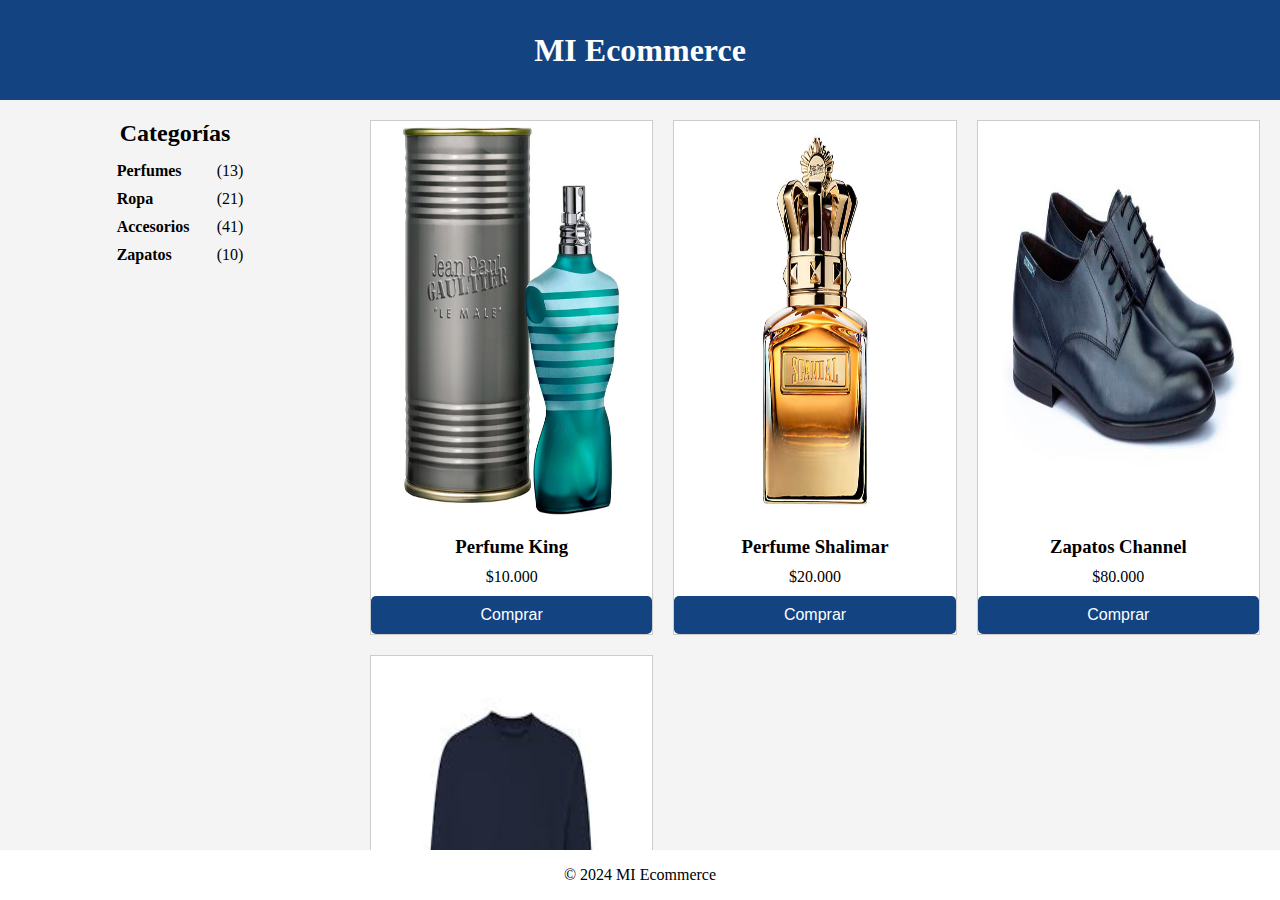
<file: index.html>
<!DOCTYPE html>
<html lang="en">
  <head>
    <meta charset="UTF-8" />
    <meta name="viewport" content="width=device-width, initial-scale=1.0" />
    <link rel="stylesheet" href="/assets/css/style.css" />
    <title>Grid</title>
  </head>
  <body>
    <div class="container">
      <header class="head">
        <h1>MI Ecommerce</h1>
      </header>
      <aside class="sidebar">
        <h2>Categorías</h2>
        <ul>
          <li><strong>Perfumes</strong> (13)</li>
          <li><strong>Ropa</strong> (21)</li>
          <li><strong>Accesorios</strong> (41)</li>
          <li><strong>Zapatos</strong> (10)</li>
        </ul>
      </aside>
      <main class="product-grid">
        <article class="product-card">
          <img src="assets/img/img1.jpg" alt="Producto 1" />
          <h3>Perfume King</h3>
          <p>$10.000</p>
          <button class="buy-button">Comprar</button>
        </article>
        <article class="product-card">
          <img src="assets/img/img2.jpg" alt="Producto 2" />
          <h3>Perfume Shalimar</h3>
          <p>$20.000</p>
          <button class="buy-button">Comprar</button>
        </article>
        <article class="product-card">
          <img src="assets/img/img3.jpg" alt="Producto 3" />
          <h3>Zapatos Channel</h3>
          <p>$80.000</p>
          <button class="buy-button">Comprar</button>
        </article>
        <article class="product-card">
          <img src="assets/img/img4.jpg" alt="Producto 3" />
          <h3>Poleron Nike</h3>
          <p>$15.000</p>
          <button class="buy-button">Comprar</button>
        </article>
      </main>
      <footer class="foot">
        <p>© 2024 MI Ecommerce</p>
      </footer>
    </div>
  </body>
</html>
</file>
<file: assets/css/style.css>
* {
  margin: 0;
  padding: 0;
  box-sizing: border-box;
}
.container {
  display: grid;
  grid-template-areas:
    "head head head "
    "sidebar main main "
    "foot foot foot ";
  grid-template-columns: 350px 1fr 1fr;
  grid-template-rows: 100px calc(100vh - 100px - 50px) 50px;
  /* height: 100vh; */
}
.head {
  grid-area: head;
  background: rgb(19, 67, 129);
  display: flex;
  align-items: center;
  justify-content: center;
  color: #fff;
}
.sidebar {
  background-color: #f4f4f4;
  grid-area: sidebar;
  display: flex;
  flex-direction: column;
  padding: 20px;
}

.sidebar h2 {
  margin-bottom: 15px;
  text-align: center;
}

.sidebar ul {
  list-style: none;
  padding-left: 0;
}

.sidebar ul li {
  margin-bottom: 10px;
  padding-left: 10px; /* Añade padding para alinear los elementos */
  text-align: left; /* Asegura que el texto esté alineado a la izquierda */
  display: flex;
  justify-content: center; /* Centra los elementos horizontalmente */
}

.sidebar ul li strong {
  display: inline-block; /* Asegura que el strong no afecte el alineamiento */
  width: 100px; /* Ajusta el ancho según sea necesario */
}

.product-grid {
  grid-area: main;
  background-color: #f4f4f4;
  display: grid;
  padding: 20px;
  grid-template-columns: 1fr 1fr 1fr;
  gap: 20px;
  overflow-y: scroll;
}
.product-card {
  background-color: #fff;
  border: 1px solid #ccc;
  display: flex;
  flex-direction: column;
  align-items: center;
}

.product-card img {
  max-width: 100%;
  height: 400px;
}

.product-card h3 {
  margin: 15px 0 10px;
}

.product-card .buy-button {
  background: rgb(19, 67, 129);
  color: #fff;
  border: none;
  padding: 10px 20px;
  margin-top: 10px;
  cursor: pointer;
  font-size: 16px;
  border-radius: 5px;
  width: 100%;
}

.foot {
  grid-area: foot;
  background: #fff;
  display: flex;
  align-items: center;
  justify-content: center;
  color: #000;
}
</file>
